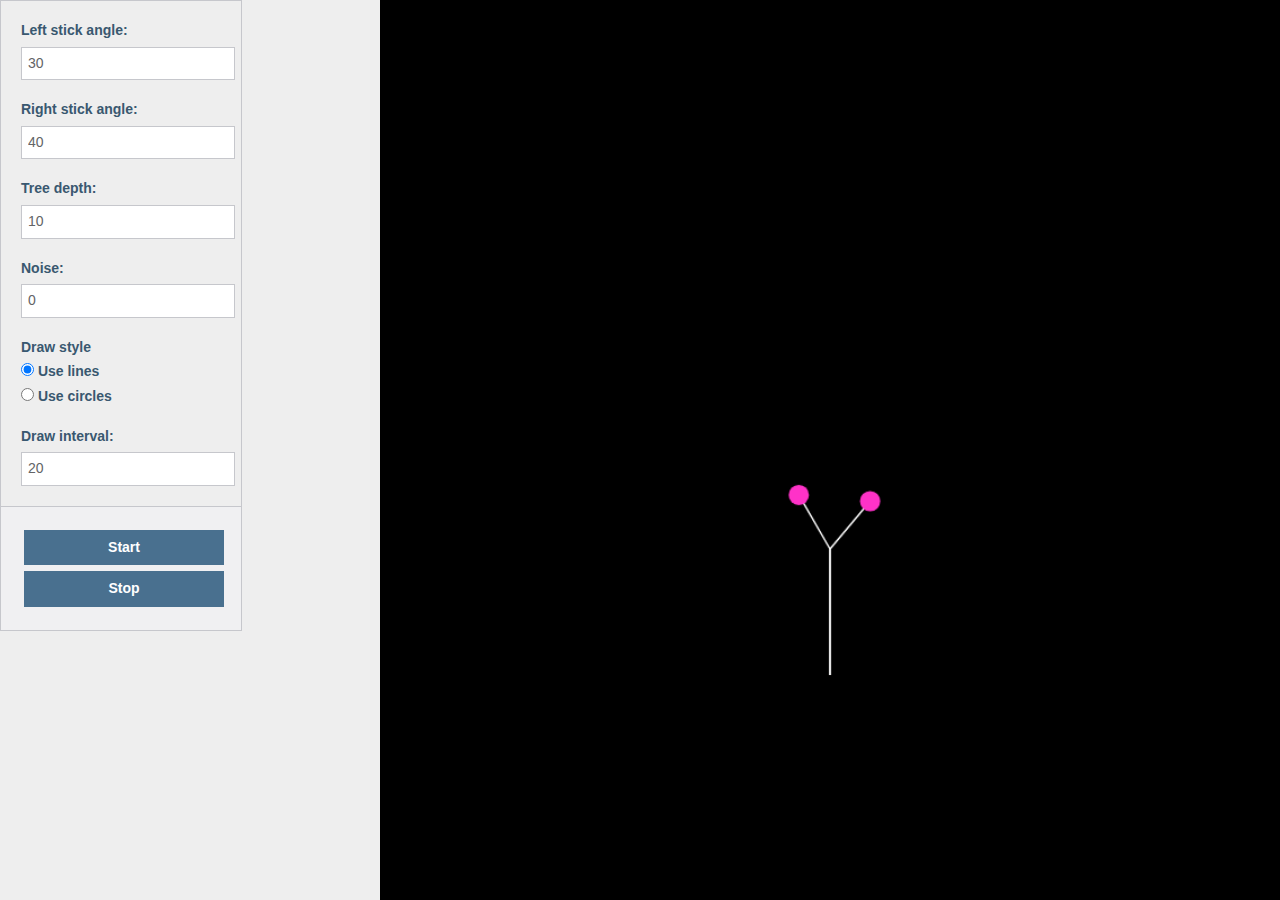
<file: index.html>
<!doctype html>
<html lang="en">
  <head>
    <meta charset="UTF-8"/>
    <title>Tree</title>
    <link rel="stylesheet" type="text/css" href="style.css">
  </head>
  <body>
    <canvas id="cnv" width="800" height="800">
    </canvas>

    <form>
      <fieldset class="info">
        <label>
          Left stick angle:
          <input type="number" id="left-stick-angle" value="30">
        </label>
        <label>
          Right stick angle:
          <input type="number" id="right-stick-angle" value="40">
        </label>
        <label>
          Tree depth:
          <input type="number" id="tree-depth" value="10">
        </label>
        <label>
          Noise:
          <input type="number" id="noise" value="0">
        </label>
        <label> Draw style </br>
          <input type="radio" id="draw-lines" name="draw-style" value="lines" checked> Use lines </br>
          <input type="radio" id="draw-circles" name="draw-style" value="circles"> Use circles</br>
        </label>
        <label class="hidden">
          Circles in stick:
          <input type="number" id="max-stick-points" value="7">
        </label>
        <label>
          Draw interval:
          <input type="number" id="draw-interval" value="20">
        </label>
      </fieldset>
      <fieldset class="account-action">
        <input class="btn" type="button" value="Start" id="start-btn">
        <input class="btn" type="button" value="Stop" id="stop-btn">
      </fieldset>
    </form>

    <script src="tree.js"></script>
  </body>
</html>
</file>
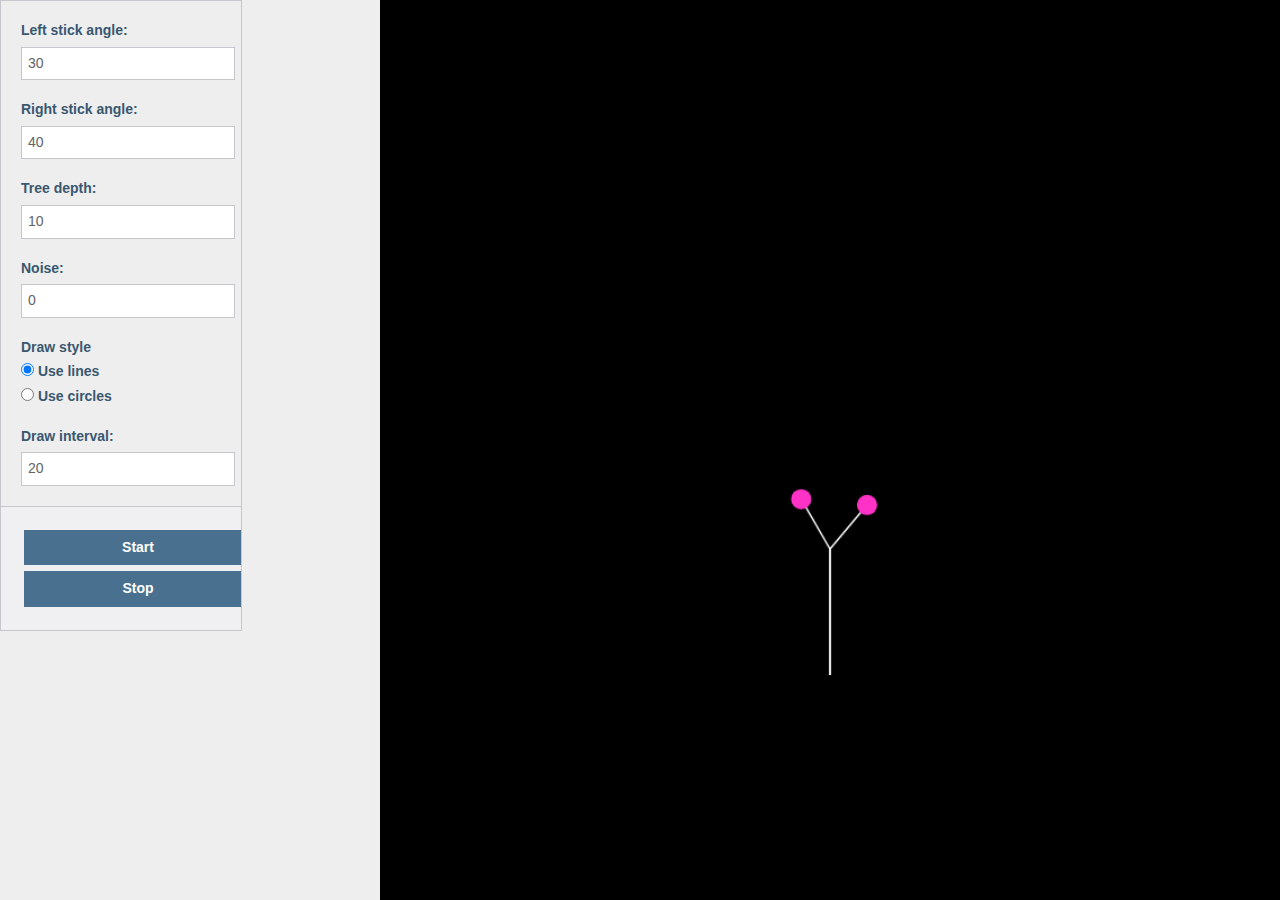
<file: tree.html>
<!doctype html>
<html lang="en">
  <head>
    <meta charset="UTF-8"/>
    <title>Tree</title>
    <link rel="stylesheet" type="text/css" href="style.css">
  </head>
  <body>
    <canvas id="cnv" width="800" height="800">
    </canvas>

    <form>
      <fieldset class="info">
        <label>
          Left stick angle:
          <input type="number" id="left-stick-angle" value="30">
        </label>
        <label>
          Right stick angle:
          <input type="number" id="right-stick-angle" value="40">
        </label>
        <label>
          Tree depth:
          <input type="number" id="tree-depth" value="10">
        </label>
        <label>
          Noise:
          <input type="number" id="noise" value="0">
        </label>
        <label> Draw style </br>
          <input type="radio" id="draw-lines" name="draw-style" value="lines" checked> Use lines </br>
          <input type="radio" id="draw-circles" name="draw-style" value="circles"> Use circles</br>
        </label>
        <label class="hidden">
          Circles in stick:
          <input type="number" id="max-stick-points" value="7">
        </label>
        <label>
          Draw interval:
          <input type="number" id="draw-interval" value="20">
        </label>
      </fieldset>
      <fieldset class="account-action">
        <input class="btn" name="submit" value="Start" id="start-btn">
        <input class="btn" name="submit" value="Stop" id="stop-btn">
      </fieldset>
    </form>

    <script src="tree.js"></script>
  </body>
</html>
</file>
<file: style.css>
* {
  border: 0;
  margin: 0;
  padding: 0;
}
*:before,
*:after {
  /* box-sizing: border-box; */
}

body, html {
  width: 100%;
  height: 100%;
}

body {
  background: #eeeeee;
}

canvas {
  display: block;
  width: 100%;
  float: right;
}

form {
  border: 1px solid #c6c7cc;
  font: 14px/1.4 "Helvetica Neue", Helvetica, Arial, sans-serif;
  overflow: hidden;
  width: 240px;
}
fieldset {
}
input {
  font: 14px/1.4 "Helvetica Neue", Helvetica, Arial, sans-serif;
}
.info {
  padding: 20px 20px 0 20px;
}
.info label {
  color: #395870;
  display: block;
  font-weight: bold;
  margin-bottom: 20px;
}
.info input {
  background: #fff;
  border: 1px solid #c6c7cc;
  color: #636466;
  padding: 6px;
  margin-top: 6px;
  width: 100%;
}
.info input[type=radio] {
  display: inline;
  width: auto;
}
.account-action {
  background: #f0f0f2;
  border-top: 1px solid #c6c7cc;
  padding: 20px;
}
.account-action .btn {
  background: #49708f;
  color: #fff;
  cursor: pointer;
  text-align: center;
  font-weight: bold;
  float: left;
  padding: 8px 16px;
  margin: 3px;
}

html body .hidden {
  display: none;
}

input[type=button] {
  width: 100%;
}
</file>
